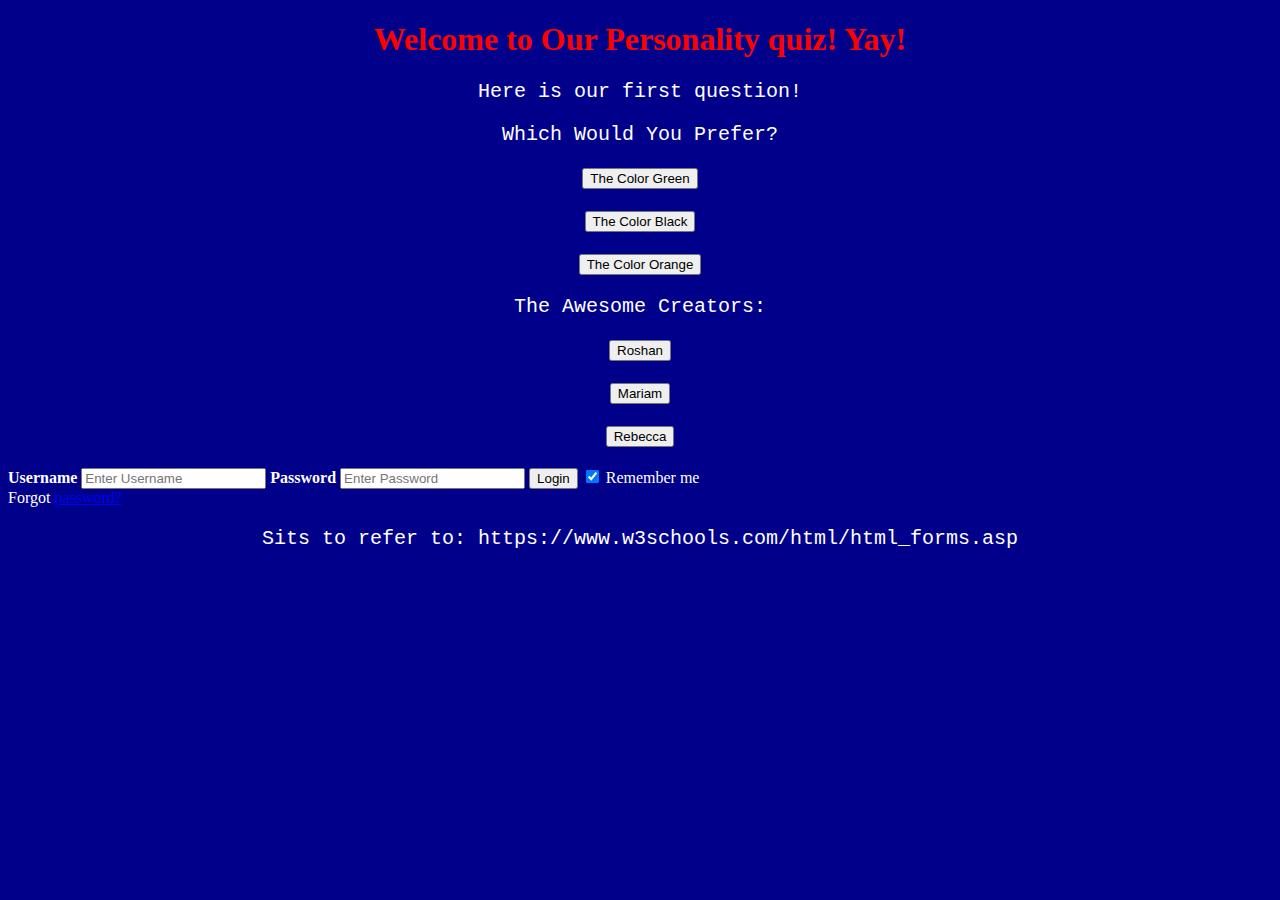
<file: memecargame/index.html>
<!DOCTYPE html>
<html>
	
<style> 

body {background-color: darkblue; color: white;}

h1 {color: red; 
text-align: center;} 

p {font-family: Courier; font-size: 20px; text-align: center;}

</style>


	<h1>
	Welcome to Our Personality quiz! Yay!

	
	</h1>
	<body>
	<p> Here is our first question! </p>
 

 <p>   
Which Would You Prefer?

</p>

<p>

<button onclick="myFunction()">The Color Green</button>

<script>
function myFunction() {
    location.replace("serious.html")
}
</script>

 </p>


<p>
<button onclick="myFunction2()">The Color Black</button>

<script>
function myFunction2() {
    location.replace("creepy.html")
}
</script>



</p>

<p>
	
<button onclick="myFunction3()">The Color Orange</button>

<script>
function myFunction3() {
    location.replace("lightAndFunny.html")
}
</script>



</p>

<p>

	The Awesome Creators:

</p>

<p>

	<button onclick="myFunctionRoshan()">Roshan</button>

<script>
function myFunctionRoshan() {
    location.replace(" ")
}
</script>

</p>

<p>

	<button onclick="myFunctionMariam()">Mariam</button>

<script>
function myFunctionMariam() {
    location.replace(" ")
}
</script>

</p>

<p>

<button onclick="myFunctionSerious1()">Rebecca</button>

<script>
function myFunctionSerious1() {
    location.replace(" ")
}
</script>

</p>

<p>

<form action="creepy.html" target="_blank">
  <div class="imgcontainer">
  
  </div>

  <div class="container">
    <label for="uname"><b>Username</b></label>
    <input type="text" placeholder="Enter Username" name="uname" required>

    <label for="psw"><b>Password</b></label>
    <input type="password" placeholder="Enter Password" name="psw" required>

    <button type="submit">Login</button>
    <label>
      <input type="checkbox" checked="checked" name="remember"> Remember me
    </label>
  </div>

  <div class="container" style="background-color: darkblue">
   
    <span class="psw">Forgot <a href="#">password?</a></span>
  </div>  
</form>

</p>


<p>

Sits to refer to: https://www.w3schools.com/html/html_forms.asp

</p>

</body>

</html>
</file>
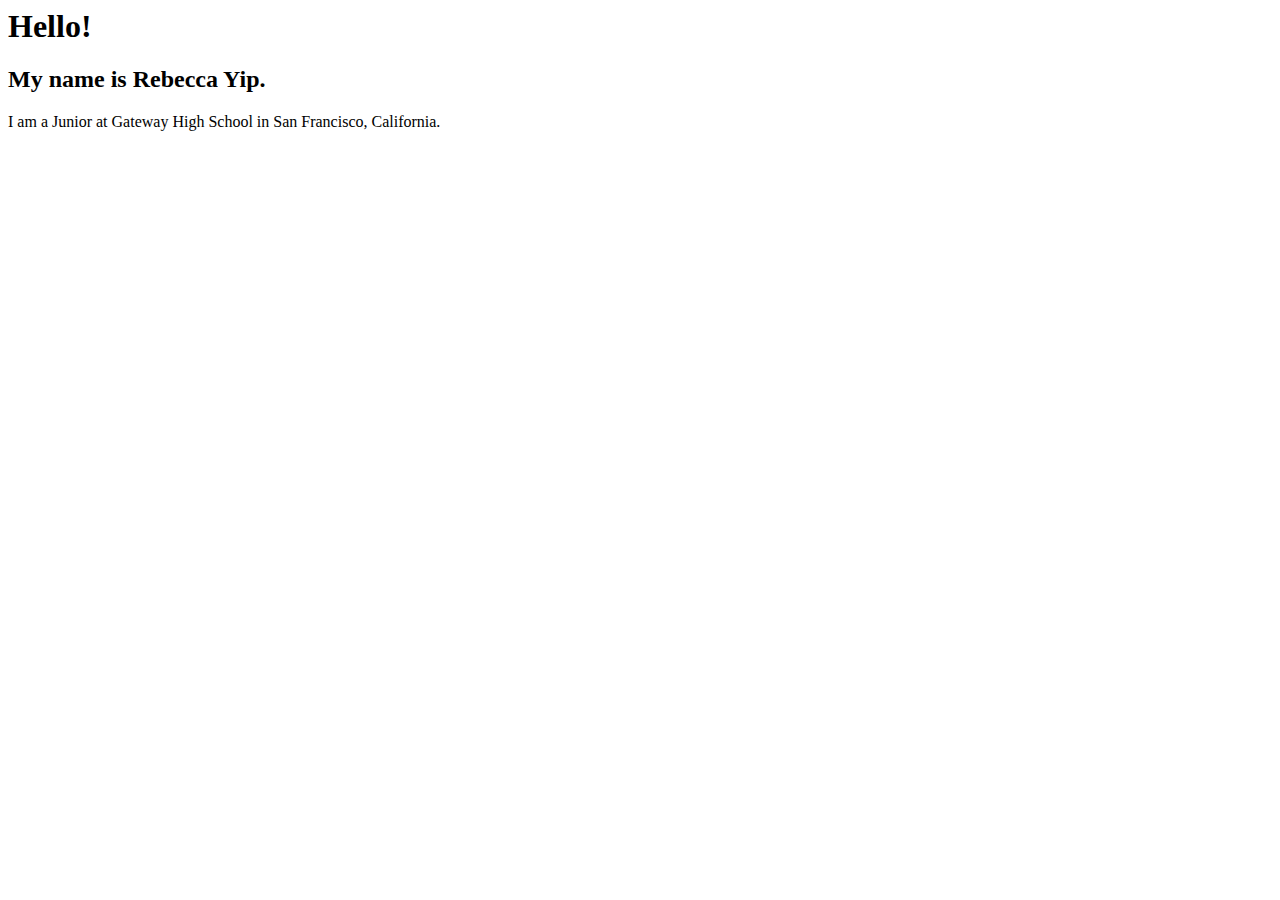
<file: Portfolio/index.html>
<html>
	<head>
		<link rel="stylesheet" type="text/css" href="styleSheet.css">
	</head>
	
	<body>
		<h1>Hello!</h1>
		
		<h2>My name is Rebecca Yip.</h2>

		<div>
			<p>
			I am a Junior at Gateway High School in San Francisco, California. 
		    </p>
		</div>
	
	</body>

</html>
</file>
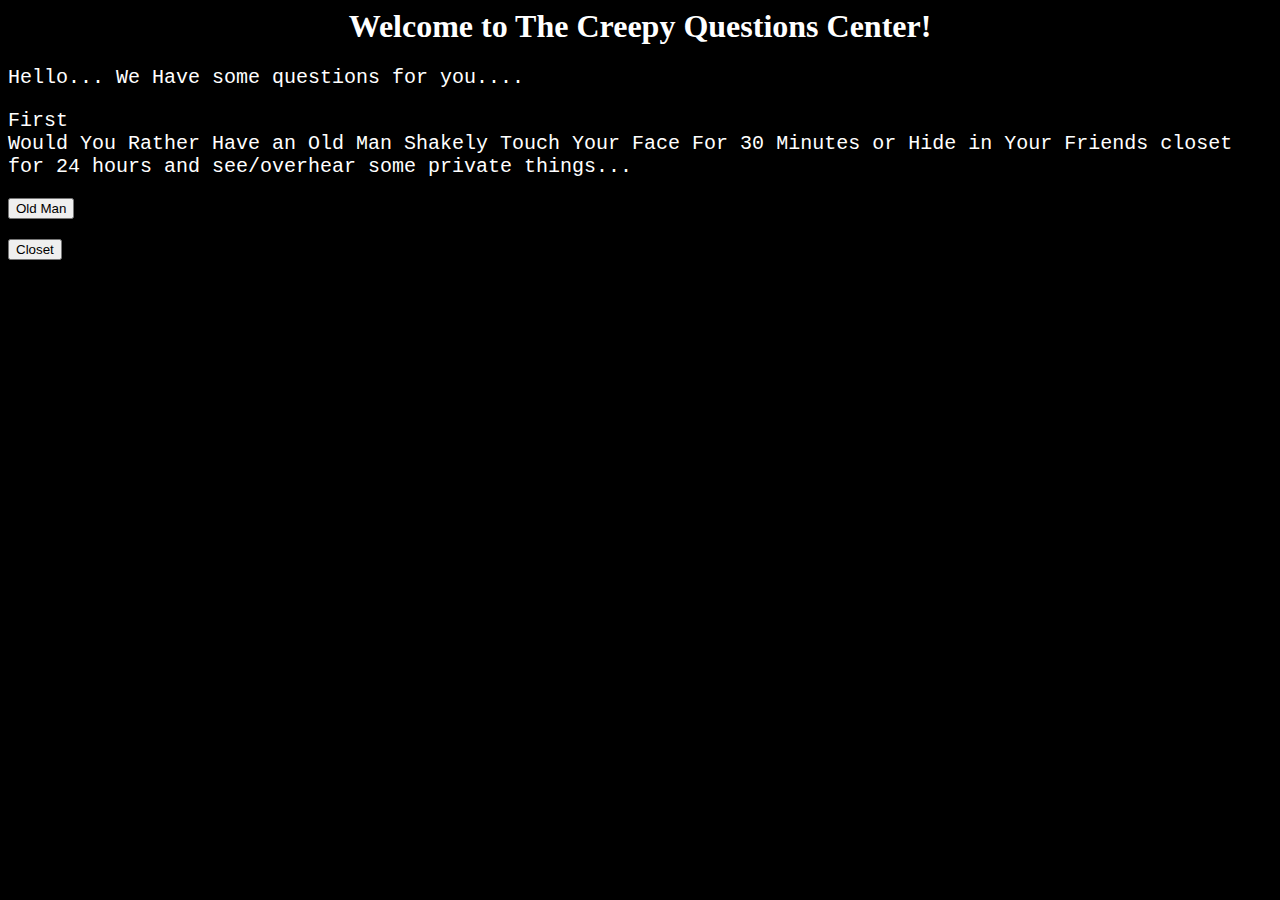
<file: memecargame/Creepy.html>
<html> 

<style> 

body {background-color: black;}

h1 {text-align: center; color: white;}

p {font-family: Courier; font-size: 20px; color: white;}

</style>

<h1> Welcome to The Creepy Questions Center! </h1>

<body> <p> Hello... We Have some questions for you.... </p>

<p> First <br> 

	Would You Rather Have an Old Man Shakely Touch Your Face For 30 Minutes or Hide in Your Friends closet for 24 hours and see/overhear some private things...

</p>

<p>

<button onclick="myFunctionCreepy()">Old Man</button>

<script>
function myFunctionCreepy() {
    location.replace("Creepy1.html")
}
</script>

</p>

<p>

<button onclick="myFunctionCreepy()">Closet</button>

<script>
function myFunctionCreepy() {
    location.replace("Creepy1.html")
}
</script>



</body>

</html>
</file>
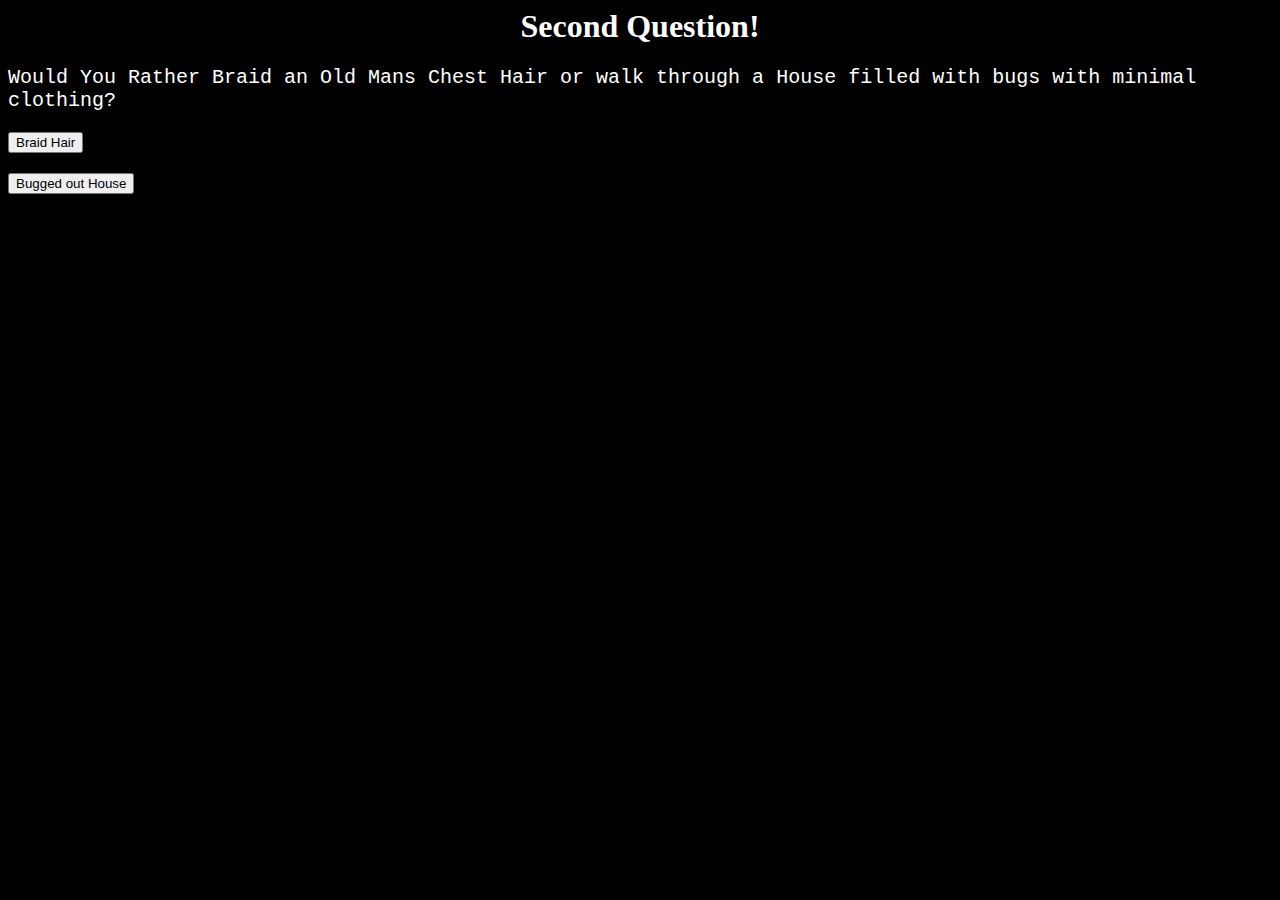
<file: memecargame/Creepy1.html>
<html> 

<style> 

body {background-color: black;}

h1 {text-align: center; color: white;}

p {font-family: Courier; font-size: 20px; color: white;}

</style>

<h1> Second Question! </h1>

<body> <p> Would You Rather Braid an Old Mans Chest Hair or walk through a House filled with bugs with minimal clothing?

</p>


<p>

	<button onclick="myFunctionCreepy1()">Braid Hair</button>

<script>
function myFunctionCreepy1() {
    location.replace("Creepy2.html")
}
</script>

</p>

<p>

	<button onclick="myFunctionCreepy1()">Bugged out House</button>

<script>
function myFunctionCreepy1() {
    location.replace("Creepy2.html")
}
</script>

</p>

</body>

</html>
</file>
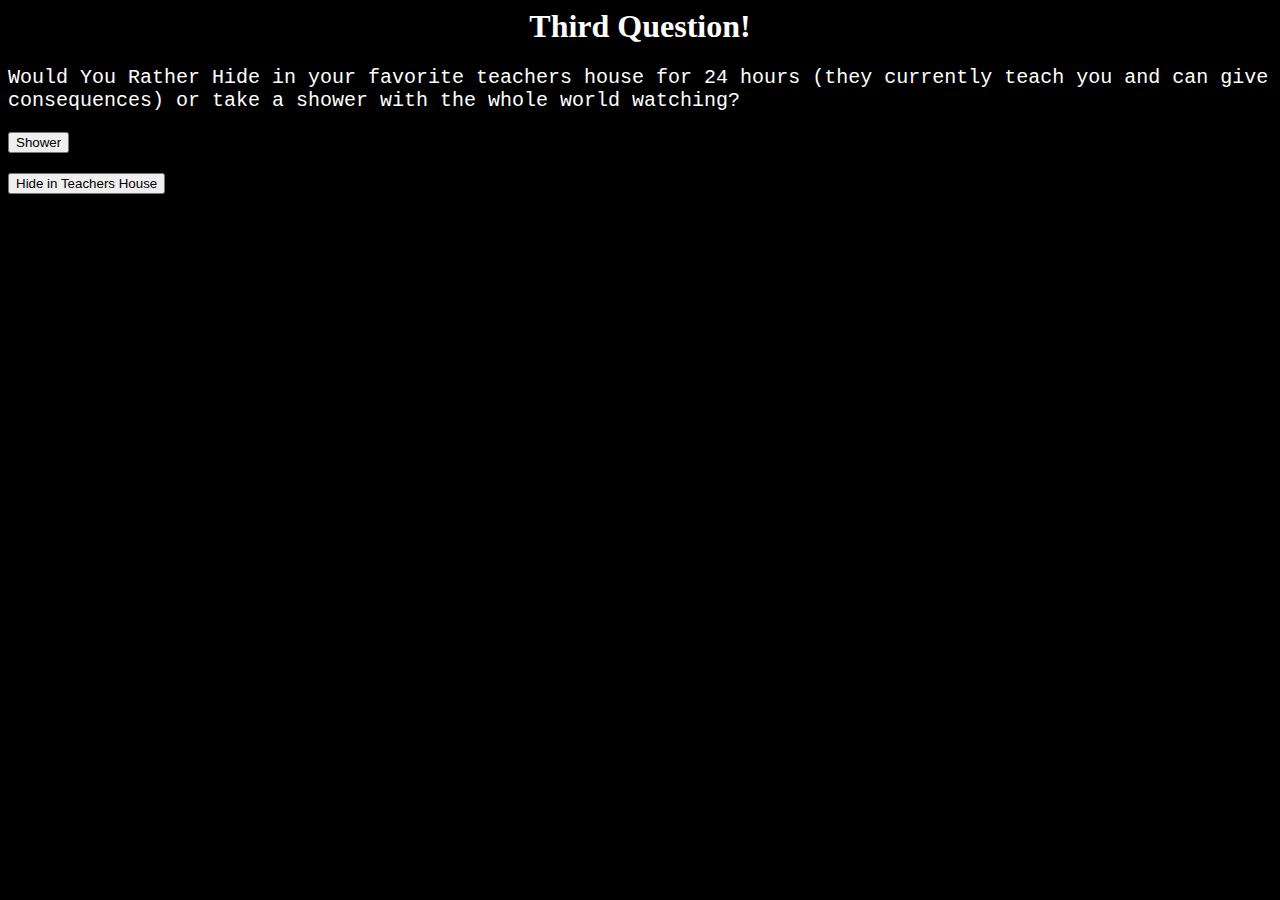
<file: memecargame/Creepy2.html>
<html> 

<style> 

body {background-color: black;}

h1 {text-align: center; color: white;}

p {font-family: Courier; font-size: 20px; color: white;}

</style>

<h1> Third Question! </h1>

<body> <p> Would You Rather Hide in your favorite teachers house for 24 hours (they currently teach you and can give consequences) or take a shower with the whole world watching?

</p>


<p>

	<button onclick="myFunctionCreepy2()">Shower</button>

<script>
function myFunctionCreepy2() {
    location.replace("Creepy3.html")
}
</script>

</p>

<p>

	<button onclick="myFunctionCreepy2()">Hide in Teachers House</button>

<script>
function myFunctionCreepy2() {
    location.replace("Creepy3.html")
}
</script>

</p>

</body>

</html>
</file>
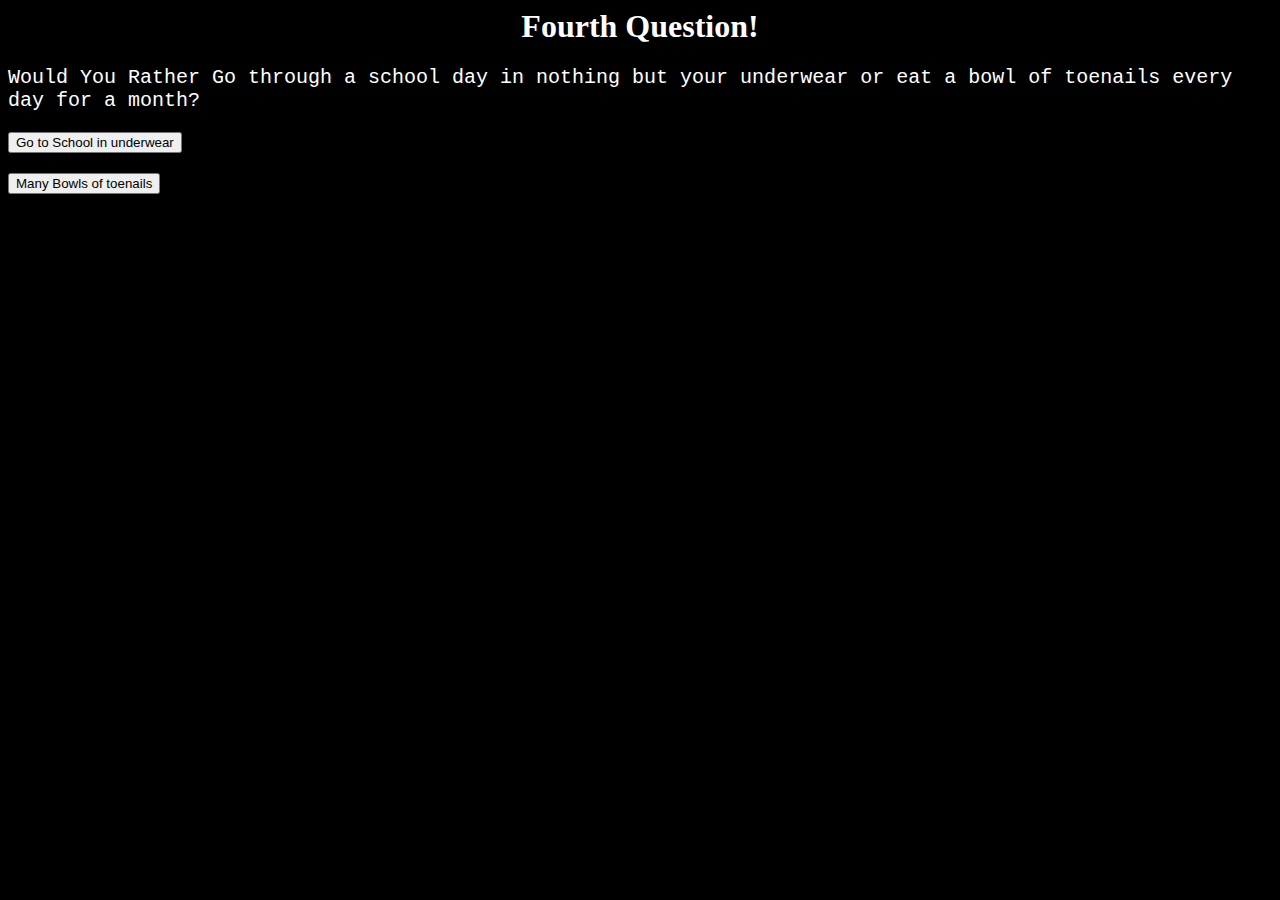
<file: memecargame/Creepy3.html>
<html> 

<style> 

body {background-color: black;}

h1 {text-align: center; color: white;}

p {font-family: Courier; font-size: 20px; color: white;}

</style>

<h1> Fourth Question! </h1>

<body> <p> Would You Rather Go through a school day in nothing but your underwear or eat a bowl of toenails every day for a month?

</p>


<p>

	<button onclick="myFunctionCreepy31()">Go to School in underwear</button>

<script>
function myFunctionCreepy31() {
    location.replace("Creepy4.html")
}
</script>

</p>

<p>

	<button onclick="myFunctionCreepy3()">Many Bowls of toenails</button>

<script>
function myFunctionCreepy3() {
    location.replace("feedBack.html")
}
</script>

</p>

</body>

</html>
</file>
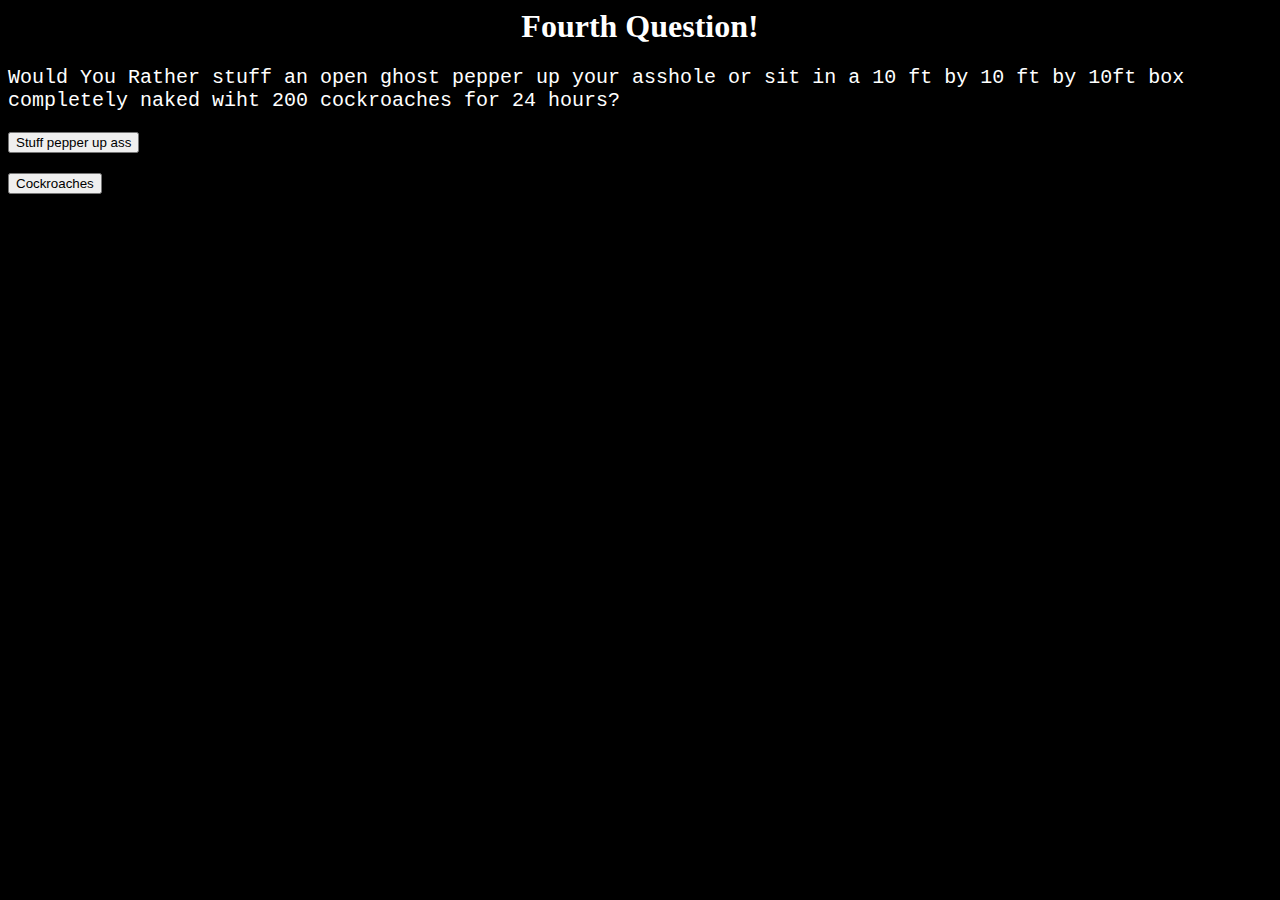
<file: memecargame/creepy4.html>
<html> 

<style> 

body {background-color: black;}

h1 {text-align: center; color: white;}

p {font-family: Courier; font-size: 20px; color: white;}

</style>

<h1> Fourth Question! </h1>

<body> <p> Would You Rather stuff an open ghost pepper up your asshole or sit in a 10 ft by 10 ft by 10ft box completely naked wiht 200 cockroaches for 24 hours?

</p>


<p>

	<button onclick="myFunctionCreepy31()">Stuff pepper up ass</button>

<script>
function myFunctionCreepy31() {
    location.replace("Creepy5(done).html")
}
</script>

</p>

<p>

	<button onclick="myFunctionCreepy3()">Cockroaches </button>

<script>
function myFunctionCreepy3() {
    location.replace("Creepy5(done).html")
}
</script>

</p>

</body>

</html>
</file>
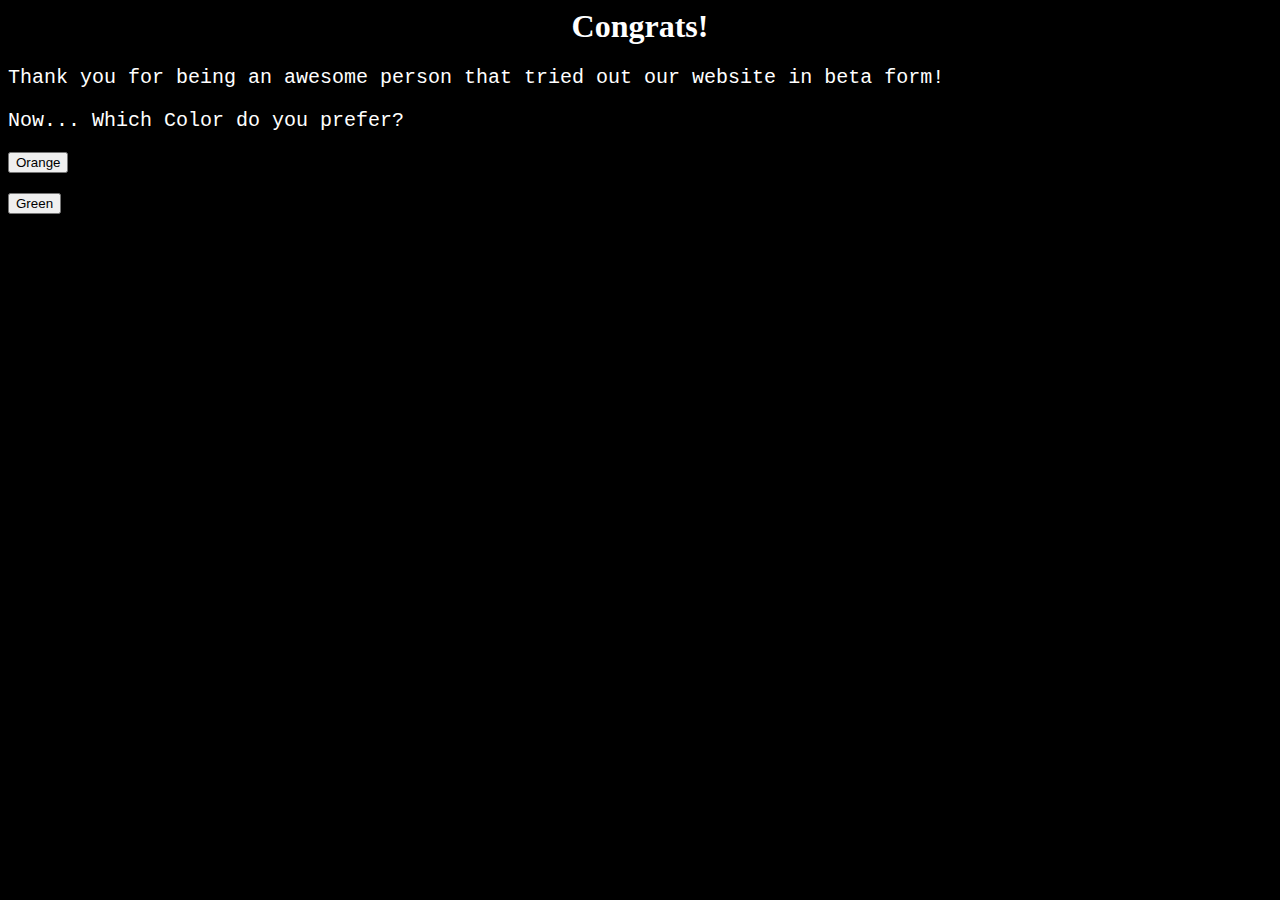
<file: memecargame/Creepy5(done).html>
<html>

<style> 

body {background-color: black;}

h1 {text-align: center; color: white;}

p {font-family: Courier; font-size: 20px; color: white;}

</style>

<h1> Congrats! </h1>

<body>


<p> Thank you for being an awesome person that tried out our website in beta form! </p>

<p> Now... Which Color do you prefer? </p>

<p>

<button onclick="myFunctionCreepy666()">Orange</button>

<script>
function myFunctionCreepy666() {
    location.replace("lightAndFunny.html")
}
 </script>

</p>
 
<p>

	<button onclick="myFunctionCreepy88()">Green</button>

<script>
function myFunctionCreepy88() {
    location.replace("serious.html")
}
</script>

</p>




	</body>



	</html>
</file>
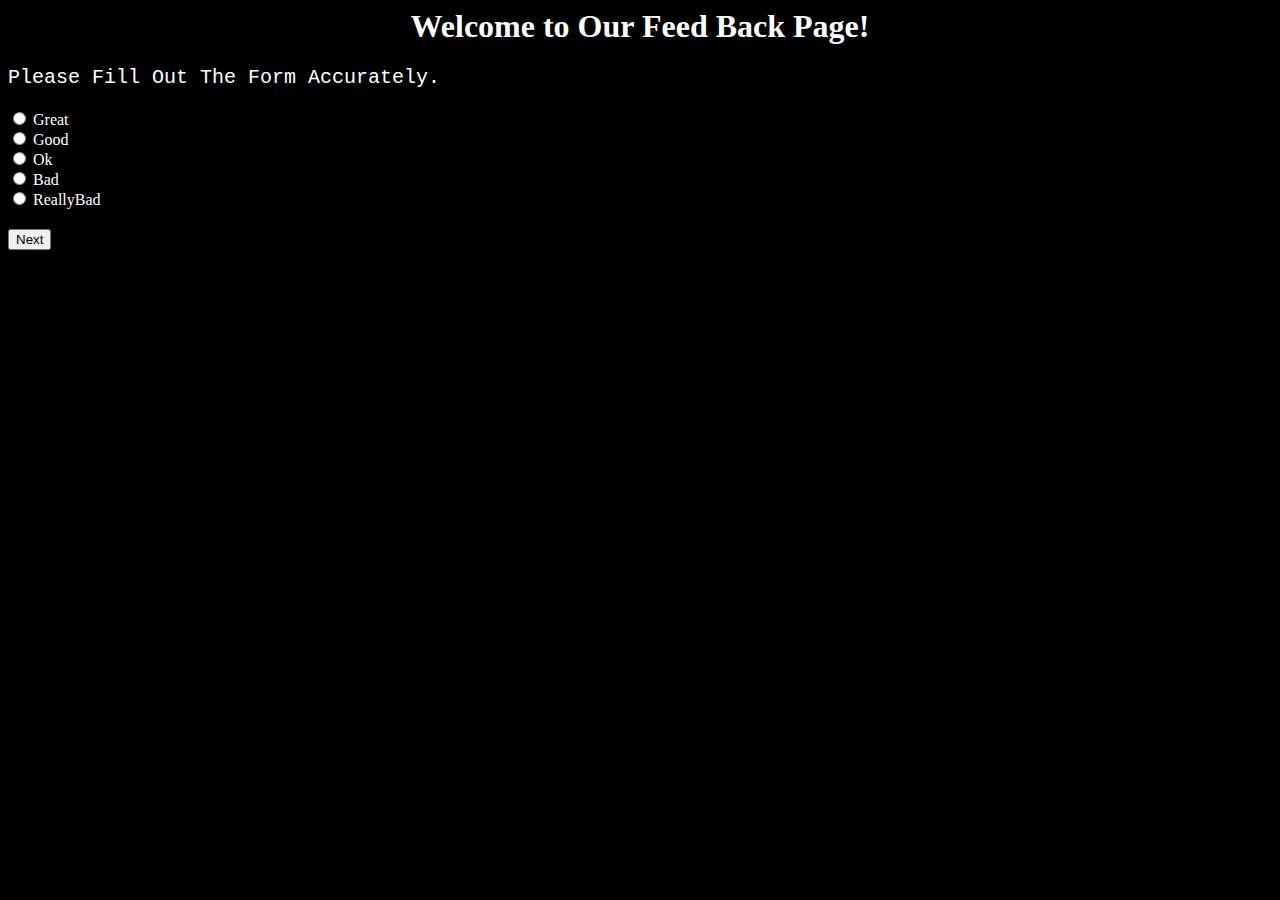
<file: memecargame/feedBack.html>
<html>

<style>

body {background-color: black;}

h1 {text-align: center; color: white}

p {font-family: Courier; font-size: 20px; color: white;}

form {color: white}

</style>

<body>
	

<h1> Welcome to Our Feed Back Page! </h1>

<p>

Please Fill Out The Form Accurately.

</p>

<p> 

<form>

	<input type="radio" name="feelings" value="Great"> Great<br> 
	<input type="radio" name="feelings" value="Good"> Good<br>
	<input type="radio" name="feelings" value="Ok"> Ok<br>
	<input type="radio" name="feelings" value="Bad"> Bad<br>
	<input type="radio" name="feelings" value="Really Bad"> ReallyBad<br>

</form>

</p>

<p>

<button onclick="myFunctionFeedBack1()">Next</button>

<script>
function myFunctionFeedBack1() {
    location.replace("Creepy4.html")
}
</script>

</p>

</body>



</html>
</file>
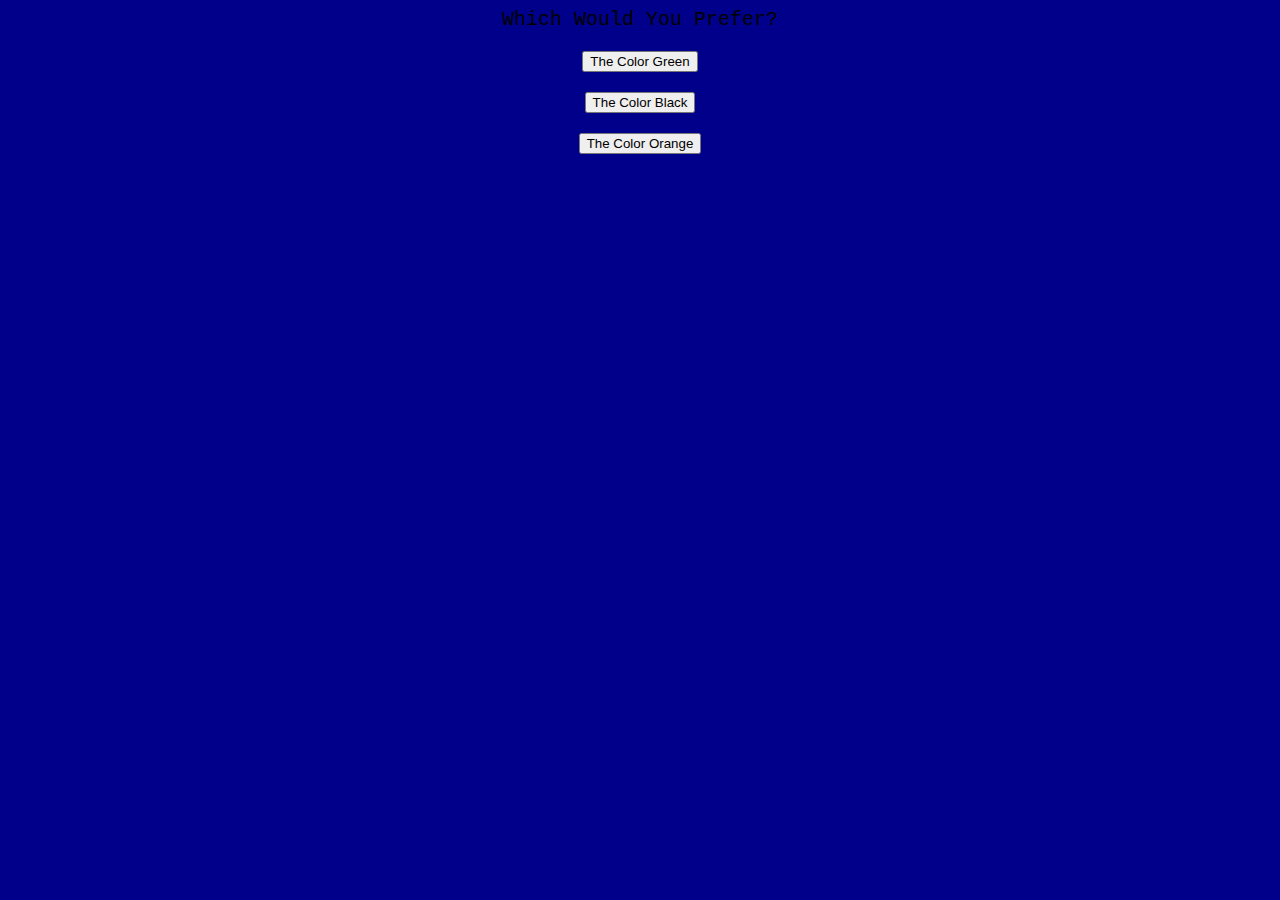
<file: memecargame/final.html>
<html>
	
<style> 

body {background-color: darkblue;}

h1 {color: red; 
text-align: center;} 

p {font-family: Courier; font-size: 20px; text-align: center;}

</style>

<body>

 <p>   
Which Would You Prefer?

</p>

<p>

<button onclick="myFunction()">The Color Green</button>

<script>
function myFunction() {
    location.replace("finalGreen.html")
}
</script>

 </p>


<p>
<button onclick="myFunction2()">The Color Black</button>

<script>
function myFunction2() {
    location.replace("finalBlack.html")
}
</script>



</p>

<p>
	
<button onclick="myFunction3()">The Color Orange</button>

<script>
function myFunction3() {
    location.replace("finalOrange.html")
}
</script>

</p>

</body>

</html>
</file>
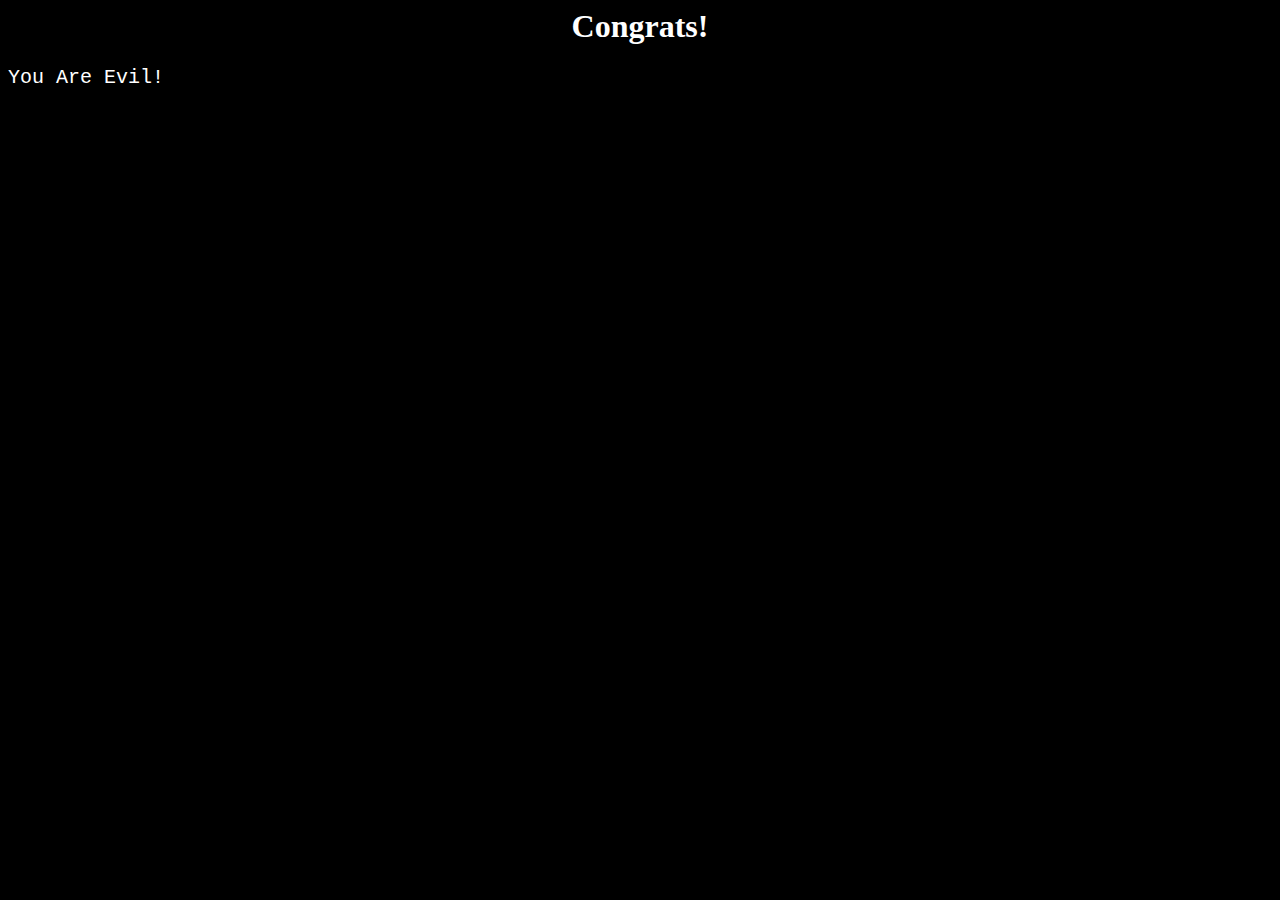
<file: memecargame/finalBlack.html>
<html>

<style> 

body {background-color: black;}

h1 {text-align: center; color: white;}

p {font-family: Courier; font-size: 20px; color: white;}

</style>

<h1> Congrats! </h1>

<body>


<p> You Are Evil! </p>

	</body>



	</html>
</file>
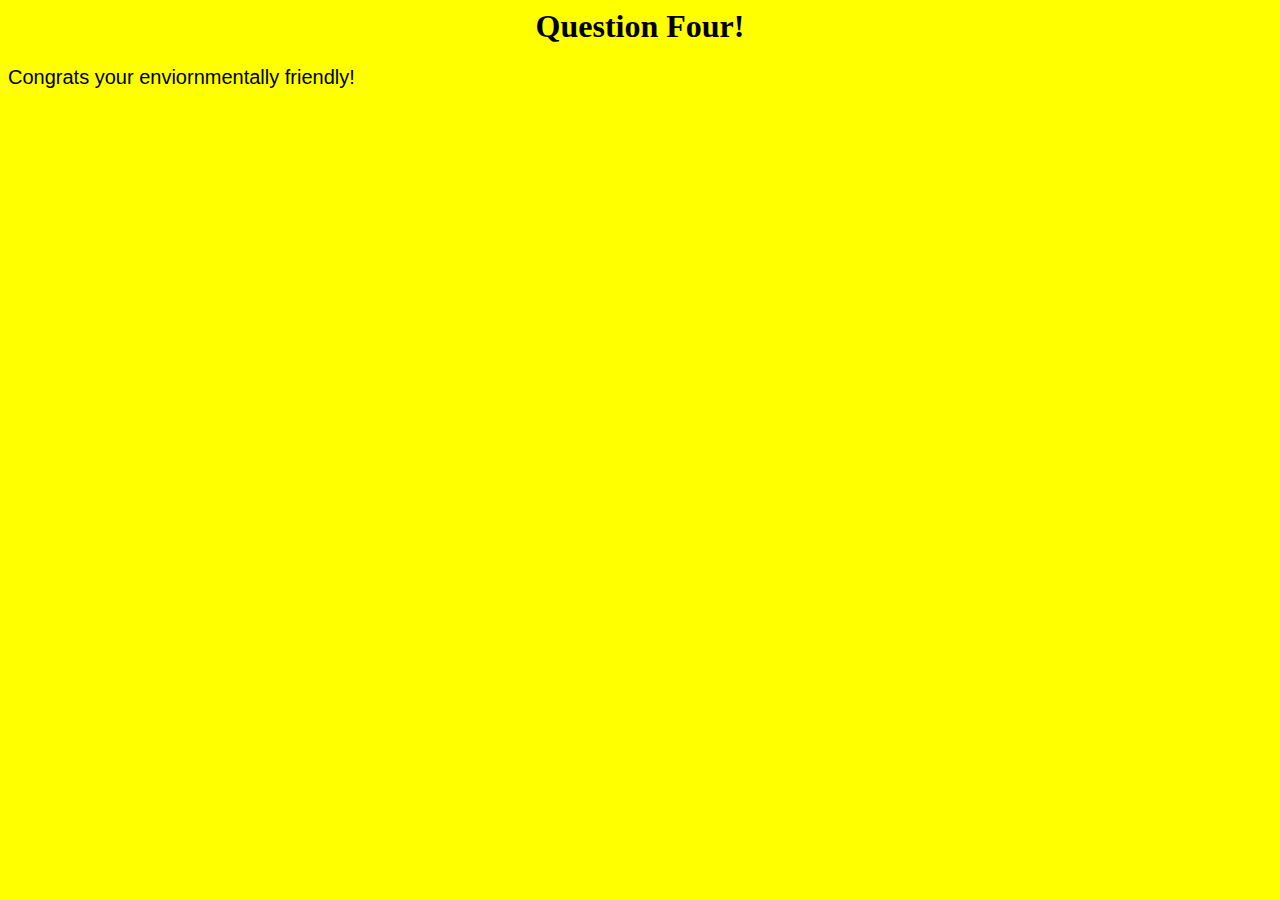
<file: memecargame/finalGreen.html>
<html> 

<style> 

body {background-color: yellow;}

h1 {text-align: center; color: black;}

p {font-family: Arial; font-size: 20px; color: black;}

</style>


<h1> Question Four! </h1>

<body> 

<p> Congrats your enviornmentally friendly!</p>

</body>

</html>
</file>
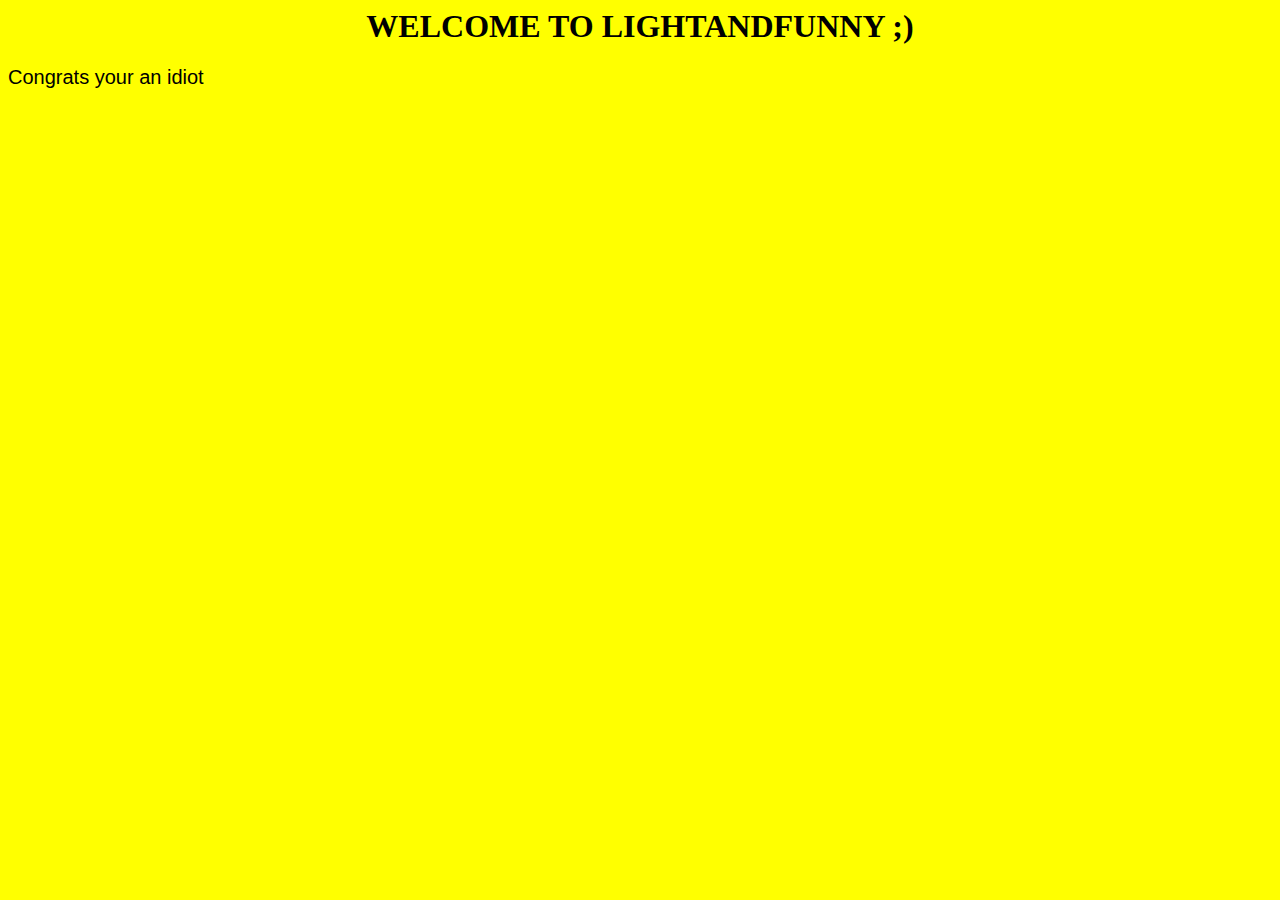
<file: memecargame/finalOrange.html>
<html> 

<style> 

body {background-color: yellow;}

h1 {text-align: center; color: black;}

p {font-family: Arial; font-size: 20px; color: black;}

</style>


<h1> WELCOME TO LIGHTANDFUNNY ;) </h1>

<body> 

	<p> Congrats your an idiot</p>

</body>

</html>
</file>
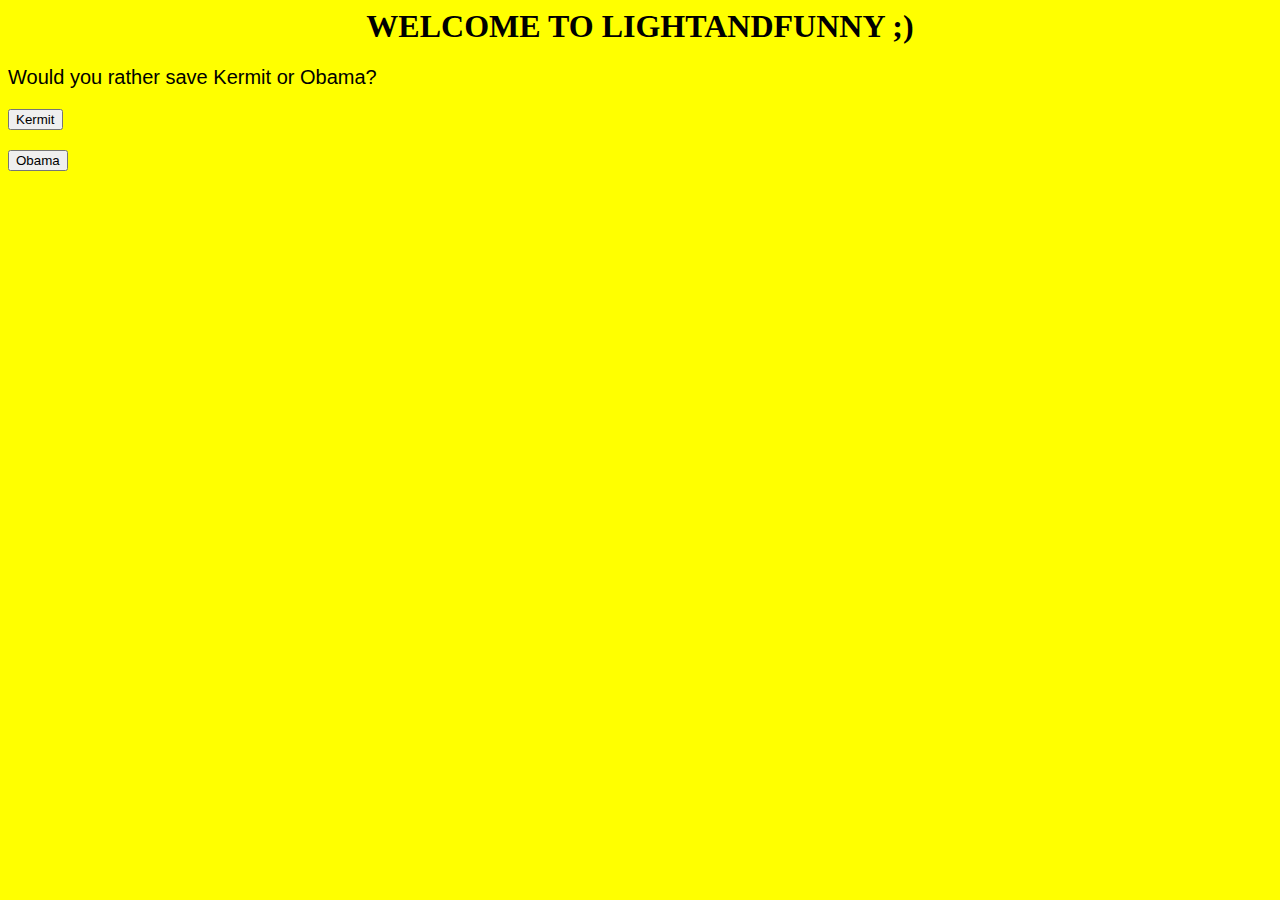
<file: memecargame/lightAndFunny.html>
<html> 

<style> 

body {background-color: yellow;}

h1 {text-align: center; color: black;}

p {font-family: Arial; font-size: 20px; color: black;}

</style>


<h1> WELCOME TO LIGHTANDFUNNY ;) </h1>

<body> <p>  Would you rather save Kermit or Obama?  </p>

<p>

<button onclick="myFunctionlightAndFunny()">Kermit</button>

<script>
function myFunctionlightAndFunny() {
    location.replace("lightAndFunny2.html")
}
</script>

</p>

<p>

	<button onclick="myFunctionlightAndFunny()">Obama</button>

<script>
function myFunctionCreepy() {
    location.replace("lightAndFunny2.html")
}
</script>

</p>

</body>

</html>
</file>
<file: Portfolio/styleSheet.css>
background-color:NavyBlue;

h1{
	color:LightSkyBlue;
}
</file>
